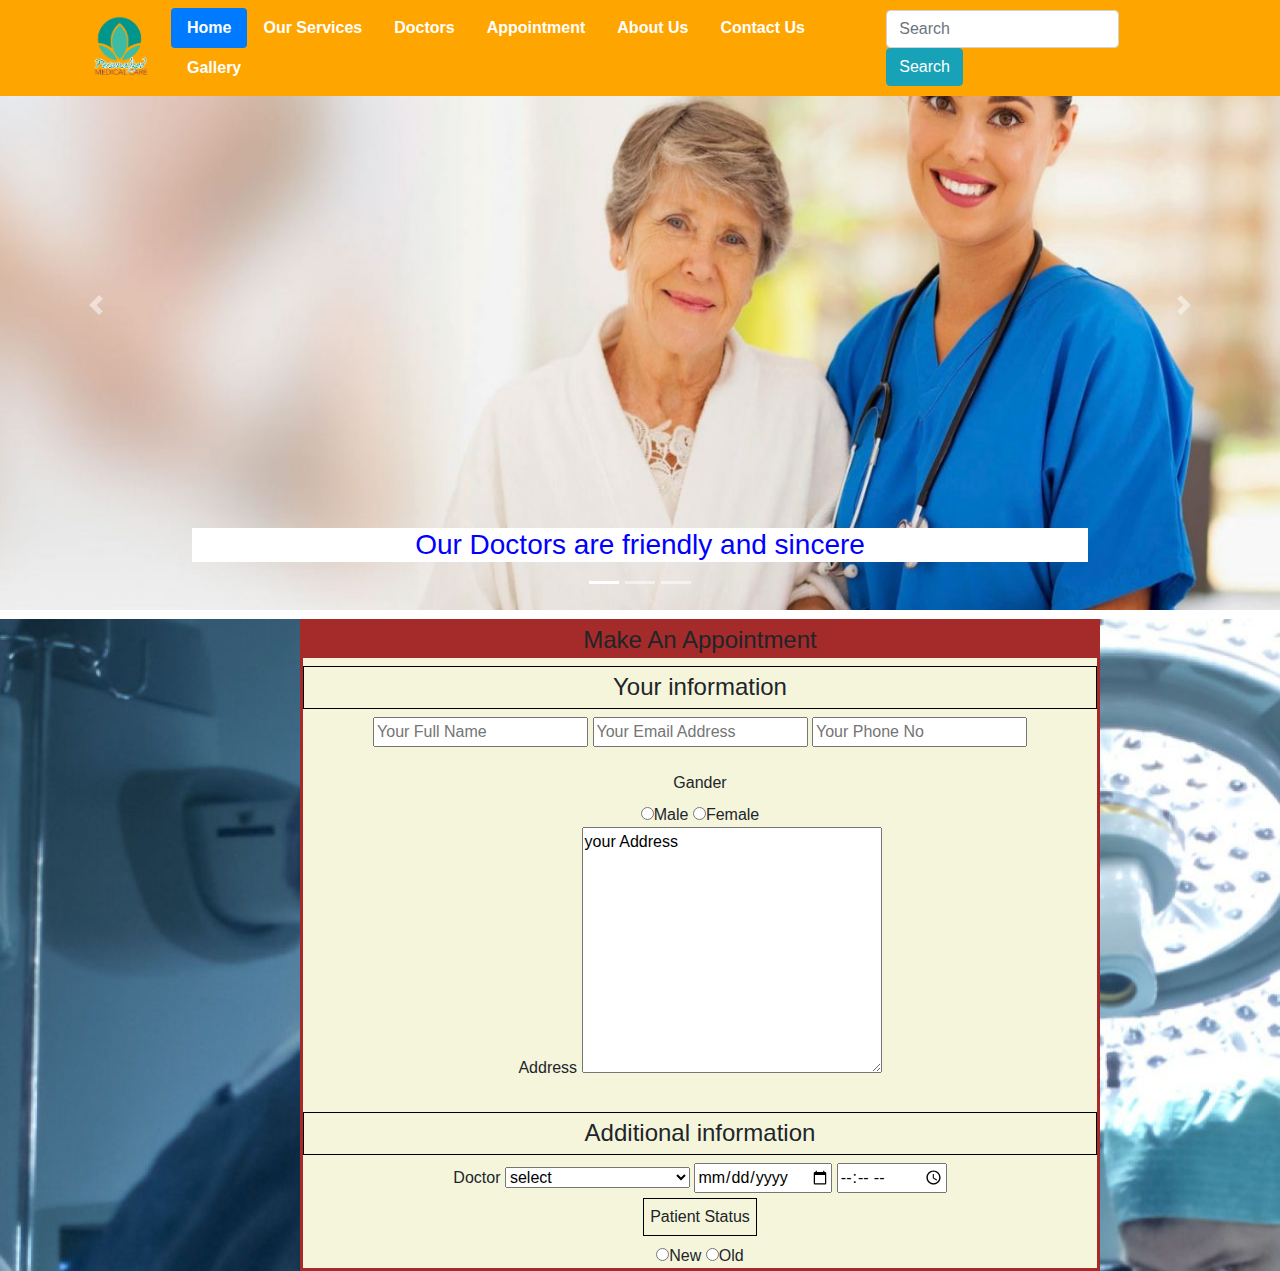
<file: index.html>
<!DOCTYPE html>
<html lang="en">

<head>
  <meta charset="UTF-8">
  <meta http-equiv="X-UA-Compatible" content="IE=edge">
  <meta name="viewport" content="width=device-width, initial-scale=1.0">
  <title>Solution Care 247</title>
  <link rel="shortcut icon" href="img/logo/personalized+medical+care+logo.png">
  <!--external css-->
  <link rel="stylesheet" href="style.css">
  <!--bootstrap-->
  <link rel="stylesheet" href="https://cdn.jsdelivr.net/npm/bootstrap@4.6.0/dist/css/bootstrap.min.css">
</head>

<body>
  <!--header Section-->
  <nav class="navbar bg-dark navbar-light navbar-expand-sm fixed-top"
    style="background-color:orange !important; font-weight: bold !important;">
    <div class="container">
      <a href="#" class="navbar-brand d-none d-sm-inline-block">
        <img src="img/logo/personalized+medical+care+logo.png" alt="Logo Image" style="width: 70px; height: 70px;" />
      </a>
      <ul class="nav navbari nav-pills">
        <li class="nav-item">
          <a class="nav-link active"
            href="file:///C:/Users/Emran%20Hossain%20Khan/Desktop/Hospital%20Management/index.html"
            style="color: white;">Home</a>
        </li>
        <li class="nav-item">
          <a class="nav-link" href="#" style="color: white;">Our Services</a>
        </li>
        <li class="nav-item">
          <a class="nav-link" href="#" style="color: white;">Doctors</a>
        </li>
        <li class="nav-item">
          <a class="nav-link" href="#" style="color: white;">Appointment</a>
        </li>
        <li class="nav-item">
          <a class="nav-link" href="#" style="color: white;">About Us</a>
        </li>
        <li class="nav-item">
          <a class="nav-link" href="#" style="color: white;">Contact Us</a>
        </li>
        <li class="nav-item">
          <a class="nav-link"
            href="file:///C:/Users/Emran%20Hossain%20Khan/Desktop/Hospital%20Management/link/Gallery/img.html"
            style="color: white;">Gallery</a>
        </li>
      </ul>
      <form class="form-inline">
        <input class="form-control mr-sm-2" type="search" placeholder="Search" aria-label="Search">
        <button class="btn btn-info my-2 my-sm-0" type="submit">Search</button>
      </form>
    </div>
  </nav>
  <!--end header-->
  <!--carousal adding-->
  <div id="carouselExampleCaptions" class="carousel slide" data-ride="carousel">
    <ol class="carousel-indicators">
      <li data-target="#" data-slide-to="0" class="active"></li>
      <li data-target="#" data-slide-to="1"></li>
      <li data-target="#" data-slide-to="2"></li>
    </ol>
    <div class="carousel-inner">
      <div class="carousel-item active">
        <img src="img/slideShow/5.jpg" class="d-block w-100" alt="1st_pic" width="400px" height="610px">
        <div class="carousel-caption d-none d-md-block">
          <h3 style="color: blue; background-color: white;">Our Doctors are friendly and sincere</h3>
        </div>
      </div>
      <div class="carousel-item">
        <img src="img/slideShow/5.jpeg" class="d-block w-100" alt="2nd_pic" width="400px" height="610px">
        <div class="carousel-caption d-none d-md-block">
          <h3 style="color: blue; background-color: white;">First class Outdoor Facilities</h3>
        </div>
      </div>
      <div class="carousel-item">
        <img src="img/slideShow/doc.jpg" class="d-block w-100" alt="3rd pic" width="400px" height="610px">
        <div class="carousel-caption d-none d-md-block">
          <h3 style="color: blue; background-color: white;">Most experienced doctors and consultant</h3>
        </div>
      </div>
      <div class="carousel-item">
        <img src="img/slideShow/2.jpg" class="d-block w-100" alt="4th-pic" width="400px" height="610px">
        <div class="carousel-caption d-none d-md-block">
          <h3 style="color: blue; background-color: white;">Unbelivable patient residential environment</h3>
        </div>
      </div>
      <div class="carousel-item">
        <img src="img/slideShow/operation.jpg" class="d-block w-100" alt="5th-pic" width="400px" height="610px">
        <div class="carousel-caption d-none d-md-block">
          <h3 style="color: blue; background-color: white;">24/7 operation system</h3>
        </div>
      </div>
    </div>
    <a class="carousel-control-prev" href="#carouselExampleCaptions" role="button" data-slide="prev">
      <span class="carousel-control-prev-icon" aria-hidden="true"></span>
      <span class="sr-only">Previous</span>
    </a>
    <a class="carousel-control-next" href="#carouselExampleCaptions" role="button" data-slide="next">
      <span class="carousel-control-next-icon" aria-hidden="true"></span>
      <span class="sr-only">Next</span>
    </a>
  </div>
  <!--carousel end-->
  <div id="img" class="col-md-sm">
    <div id="appointment">
      <form action="">
        <fieldset>
          <legend id="legand"> Make An Appointment</legend>
          <h4 id="you">Your information</h4>
          <input type="text" id="name" placeholder="Your Full Name">
          <input type="email" id="email" placeholder="Your Email Address">
          <input type="number" id="number" placeholder="Your Phone No"><br><br>
          <label for="gander">Gander</label><br>
          <input type="radio" id="mgander" name="gander">Male
          <input type="radio" id="fgander" name="gander">Female <br>
          <label for="">Address</label>
          <textarea name="" id="" value="" cols="30" rows="10">your Address</textarea> <br><br>
          <h4 id="infor">Additional information</h4>
          <label for="doc">Doctor</label>
          <select name="doctor" id="doc">
            <option value="">select</option>
            <option value="">Dr. Sabbir Rahman</option>
            <option value="">Dr. Al Tushi</option>
            <option value="">Dr. Abdul Kader Khoka</option>
            <option value="">Dr  Fabia Islam</option>
            <option value="">Dr. Saiful Islam </option>
            <option value="">Dr. Jahanara Shaila </option>
            <option value="">Dr. Bulbul Akter</option>
          </select>
          <input type="date">
          <input type="time"><br>
          <label for="new" id="status">Patient Status</label><br>
          <input type="radio" name="status">New
          <input type="radio" name="status">Old
      </form>
    </div>
  </div>

  <script src="https://code.jquery.com/jquery-3.5.1.slim.min.js"></script>
  <script src="https://cdn.jsdelivr.net/npm/bootstrap@4.6.0/dist/js/bootstrap.bundle.min.js"></script>

</body>

</html>
</file>
<file: style.css>
#img{
    background-image: url('img/slideShow/operation.jpg');
    margin-top: 9px;
}
#appointment{
    text-align: center;
    border: 3px solid brown;
    width: 800px;
    margin-left: 300px;
    background-color: beige;
}
#legand{
    background-color: brown;
}
#status{
    border: 1px solid black;
    padding: 6px;
}
#you{
    border: 1px solid black;
    padding: 6px;
}
#infor{
    border: 1px solid black;
    padding: 6px;
}
</file>
